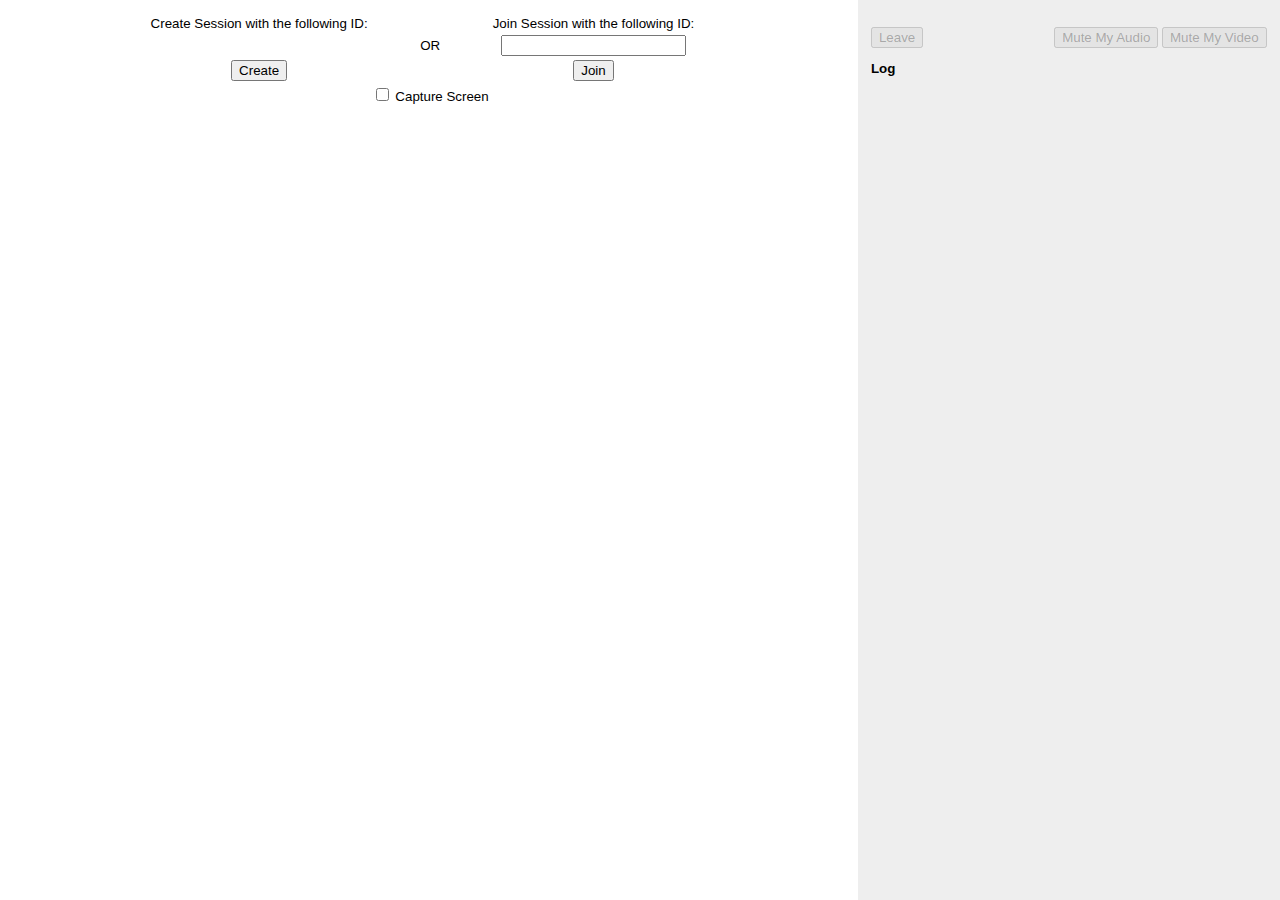
<file: assets/vendor/icelink/index.htm>
﻿<html>
<head>
    <title>IceLink Conference - WebRTC</title>
    <script type="text/javascript" src="Scripts/fm.js"></script>
    <script type="text/javascript" src="Scripts/fm.websync.js"></script>
    <script type="text/javascript" src="Scripts/fm.websync.subscribers.js"></script>
    <script type="text/javascript" src="Scripts/fm.websync.chat.js"></script>
    <script type="text/javascript" src="Scripts/fm.icelink.js"></script>
    <script type="text/javascript" src="Scripts/fm.icelink.webrtc.js"></script>
    <script type="text/javascript" src="Scripts/fm.icelink.websync.js"></script>
    <script type="text/javascript" src="app.js"></script>
    <script type="text/javascript" src="localMedia.js"></script>
    <script type="text/javascript" src="signalling.js"></script>
    <script type="text/javascript">
        fm.util.addOnLoad(function ()
        {
            // Get DOM elements.
            var sessionSelector = document.getElementById('sessionSelector');
            var createSessionLabel = document.getElementById('createSessionLabel');
            var joinSessionTextBox = document.getElementById('joinSessionTextBox');
            var createSessionButton = document.getElementById('createSessionButton');
            var joinSessionButton = document.getElementById('joinSessionButton');
            var captureScreenCheckbox = document.getElementById('captureScreenCheckbox');

            var videoChat = document.getElementById('videoChat');
            var loading = document.getElementById('loading');
            var video = document.getElementById('video');

            var log = document.getElementById('log');
            var leaveButton = document.getElementById('leaveButton');
            var toggleAudioMute = document.getElementById('toggleAudioMute');
            var toggleVideoMute = document.getElementById('toggleVideoMute');
            var chromeExtensionInstallButton = document.getElementById('chromeExtensionInstallButton');
            var firefoxExtensionInstallButton = document.getElementById('firefoxExtensionInstallButton');

            // Create new App.
            var app = new App(log);
            
            // Create a random 6 digit number for the new session ID.
            createSessionLabel.innerHTML = Math.floor(Math.random() * 900000) + 100000;

            var startSignalling = function()
            {
                app.startSignalling(function(error)
                {
                    if (error != null)
                    {
                        alert(error);
                    }
                    else
                    {
                        // Stop signalling when the page unloads.
                        fm.util.observe(window, 'unload', function()
                        {
                            stopSignalling();
                        });
                    }
                });
            };

            var stopSignalling = function()
            {
                app.stopSignalling(function(error)
                {
                    if (error != null)
                    {
                        alert(error);
                    }
                });
            };

            var startLocalMedia = function()
            {
                app.startLocalMedia(video, captureScreenCheckbox.checked, function(error)
                {
                    if (error != null)
                    {
                        alert(error);
                    }
                    else
                    {
                        // Enable the media controls.
                        toggleAudioMute.removeAttribute('disabled');
                        toggleVideoMute.removeAttribute('disabled');

                        // Stop local media when the page unloads.
                        fm.util.observe(window, 'unload', function()
                        {
                            stopLocalMedia();
                        });
                        
                        // Hide the loading indicator.
                        loading.style.display = 'none';

                        // Show the video feed(s).
                        video.style.display = 'block';

                        // Start conference now that the local media is available.
                        startConference();
                    }
                });
            };

            var stopLocalMedia = function()
            {
                app.stopLocalMedia(function(error)
                {
                    if (error != null)
                    {
                        alert(error);
                    }
                    else
                    {
                        // Disable the media controls.
                        toggleAudioMute.setAttribute('disabled', 'disabled');
                        toggleVideoMute.setAttribute('disabled', 'disabled');
                    }
                });
            };

            var startConference = function()
            {
                app.startConference(function(error)
                {
                    if (error != null)
                    {
                        alert(error);
                    }
                    else
                    {
                        // Enable the leave button.
                        leaveButton.removeAttribute('disabled');

                        // Stop conference when the page unloads.
                        fm.util.observe(window, 'unload', function()
                        {
                            stopConference();
                        });
                    }
                });
            };

            var stopConference = function()
            {
                app.stopConference(function(error)
                {
                    if (error != null)
                    {
                        alert(error);
                    }
                    else
                    {
                        // Disable the leave button.
                        leaveButton.setAttribute('disabled', 'disabled');
                    }
                });
            };

            var switchToVideoChat = function(sessionId)
            {
                if (sessionId.length == 6)
                {
                    app.sessionId = sessionId;

                    fm.log.info('Session ID: <span style="font-size: 1.5em;">' + app.sessionId + '</span>');

                    location.hash = app.sessionId + '&screen=' + (captureScreenCheckbox.checked ? '1' : '0');

                    // Show the video chat.
                    videoChat.style.display = 'block';

                    // Hide the session selector.
                    sessionSelector.style.display = 'none';

                    // Start local media.
                    startLocalMedia();
                }
                else
                {
                    alert('Session ID must be 6 digits long.');
                }
            };

            // Attach DOM events.
            fm.util.observe(createSessionButton, 'click', function(evt)
            {
                switchToVideoChat(createSessionLabel.innerHTML);
            });
            fm.util.observe(joinSessionButton, 'click', function(evt)
            {
                switchToVideoChat(joinSessionTextBox.value);
            });
            fm.util.observe(joinSessionTextBox, 'keydown', function(evt)
            {
                // Treat Enter as button click.
                var charCode = (evt.which) ? evt.which : event.keyCode;
                if (charCode == 13)
                {
                    switchToVideoChat(joinSessionTextBox.value);
                    return false;
                }
            });
            fm.util.observe(leaveButton, 'click', function(evt)
            {
                stopLocalMedia();
                stopConference();

                // Show the session selector.
                sessionSelector.style.display = 'block';

                // Hide the video chat.
                videoChat.style.display = 'none';
                
                location.hash = '';
            });
            fm.util.observe(toggleAudioMute, 'click', function(evt)
            {
                var muted = app.toggleAudioMute();
                toggleAudioMute.innerHTML = (muted ? 'Unmute' : 'Mute') + ' My Audio';
            });
            fm.util.observe(toggleVideoMute, 'click', function(evt)
            {
                var muted = app.toggleVideoMute();
                toggleVideoMute.innerHTML = (muted ? 'Unmute' : 'Mute') + ' My Video';
            });
            fm.util.observe(chromeExtensionInstallButton, 'click', function()
            {
                if (fm.icelink.webrtc.chromeExtensionRequiresUserGesture)
                {
                    // Try inline install.
                    chrome.webstore.install(fm.icelink.webrtc.localMediaStream.chromeExtensionUrl, function()
                    {
                        location.reload();
                    },
                    function(error)
                    {
                        // Worst case scenario prompt to install manually.
                        if (confirm('Inline installation failed. ' + error + '\n\nOpen Chrome Web Store?'))
                        {
                            window.open(fm.icelink.webrtc.localMediaStream.chromeExtensionUrl, '_blank');
                        }
                    });
                }
                else
                {
                    // Manual installation required.
                    window.open(fm.icelink.webrtc.localMediaStream.chromeExtensionUrl, '_blank');
                }
            });
            fm.util.observe(firefoxExtensionInstallButton, 'click', function()
            {
                // Manual installation required.
                window.open('https://addons.mozilla.org/firefox/downloads/file/332920/icelink_webrtc_screen_capture-2.7.2-fx.xpi', '_blank');
            });
            
            // Ready? Start signalling when the page loads.
            startSignalling();

            // Automatically join if the session ID is in the URL.
            var hash = location.href.split("#")[1];
            if (hash)
            {
                var sessionId = hash.split('&')[0];
                var screen = (hash.split('&')[1] == 'screen=1');
                if (screen)
                {
                    captureScreenCheckbox.checked = 'checked';
                }
                if (sessionId)
                {
                    joinSessionTextBox.value = sessionId;
                    switchToVideoChat(sessionId);
                }
            }
        });

        var isNumeric = function(evt)
        {
            // Only accept digit- and control-keys.
            var charCode = (evt.which) ? evt.which : event.keyCode;
            return (charCode <= 31 || (charCode >= 48 && charCode <= 57));
        };
    </script>
    <style type="text/css">
        *
        {
            font-family: sans-serif;
            font-size: 10pt;
            -moz-box-sizing: border-box;
            -webkit-box-sizing: border-box;
            box-sizing: border-box;
        }
        #sessionSelector
        {
            float: left;
            width: 66%;
            height: 100%;
            padding: 1em;
        }
        #sessionSelector table
        {
            margin: auto;
            text-align: center;
        }
        #videoChat
        {
            float: left;
            width: 67%;
            height: 100%;
            display: none;
        }
        #log
        {
            float: right;
            width: 33%;
            height: 100%;
            padding: 1em;
            background-color: #eee;
        }
        #loading
        {
            width: 100%;
            height: 100%;
            background: url(spiffygif_128x128.gif) no-repeat center;
        }
        #video
        {
            background-color: #000;
            width: 100%;
            height: 100%;
            position: relative;
            display: none;
        }
        #createSessionLabel
        {
            font-size: 1.5em;
        }
    </style>
</head>
<body style="padding: 0; margin: 0; overflow: auto;">
    <div id="sessionSelector">
        <table>
            <tr>
                <td>Create Session with the following ID:</td>
                <td></td>
                <td>Join Session with the following ID:</td>
            </tr>
            <tr>
                <td><div id="createSessionLabel"></div></td>
                <td>OR</td>
                <td><input type="text" id="joinSessionTextBox" maxlength="6" onkeypress="return isNumeric(event)" /></td>
            </tr>
            <tr>
                <td><button id="createSessionButton">Create</button></td>
                <td></td>
                <td><button id="joinSessionButton">Join</button></td>
            </tr>
            <tr>
                <td></td>
                <td><input type="checkbox" id="captureScreenCheckbox" /> Capture Screen</td>
                <td></td>
            </tr>
        </table>
    </div>
    <div id="videoChat">
        <div id="loading"></div>
        <div id="video"></div>
    </div>
    <div id="log">
        <p style="float: left;">
            <button id="leaveButton" disabled="disabled">Leave</button>
            <button id="chromeExtensionInstallButton" style="display: none">Install Screen-Sharing Extension</button>
            <button id="firefoxExtensionInstallButton" style="display: none">Install Screen-Sharing Extension</button>
        </p>
        <p style="float: right;">
            <button id="toggleAudioMute" disabled="disabled">Mute My Audio</button>
            <button id="toggleVideoMute" disabled="disabled">Mute My Video</button>
        </p>
        <p style="clear: both;"><b>Log</b></p>
    </div>
</body>
</html>
</file>
